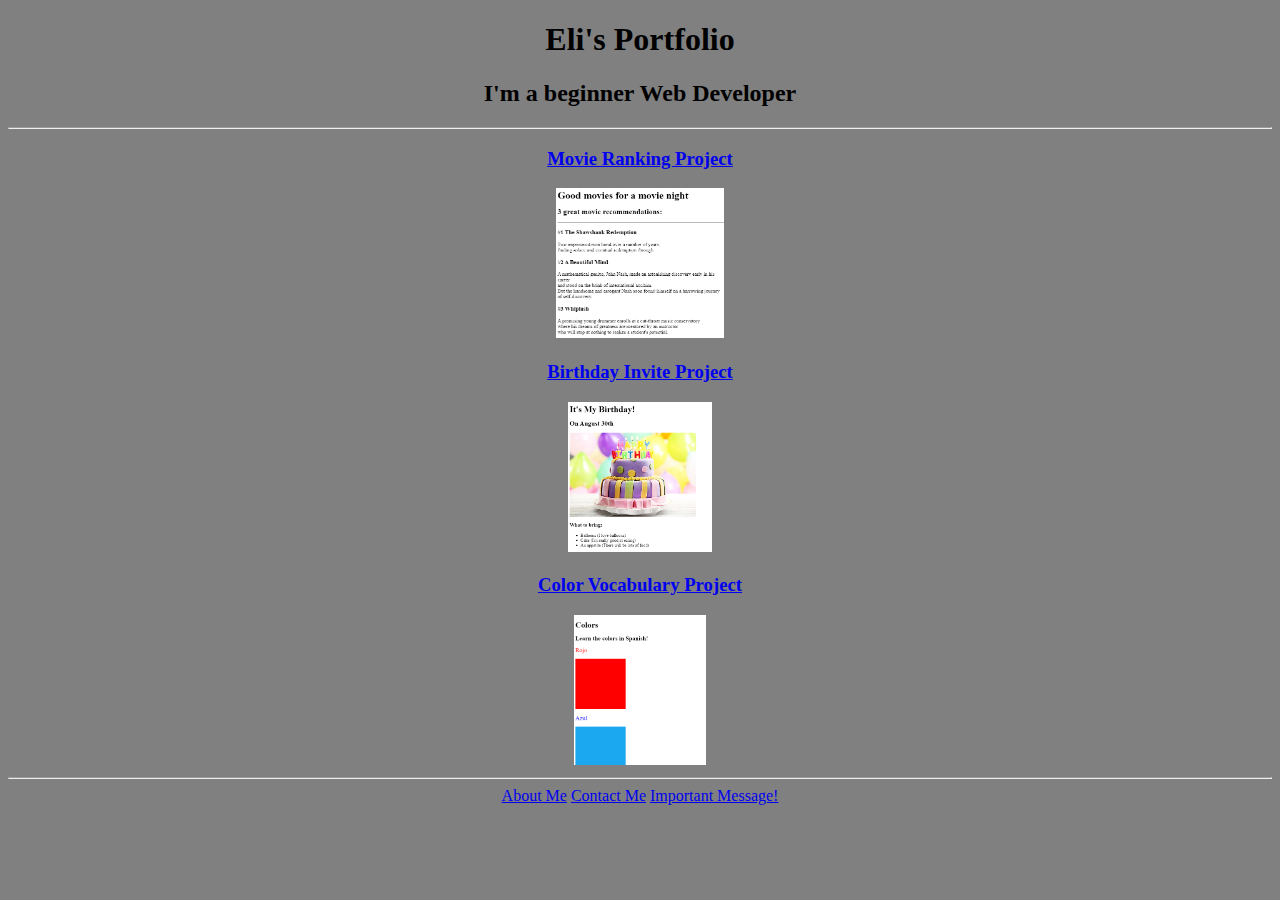
<file: index.html>
<!DOCTYPE html>
<html lang="en">
    <head>
        <meta charset="UTF-8">
        <title>EK</title>
        <link rel="stylesheet" href="./style.css" />
    </head>
    <body>
        <h1>Eli's Portfolio</h1>
        <h2>I'm a beginner Web Developer</h2>
        <hr />
        <h3><a href="./public/movie-ranking.html">Movie Ranking Project</a></h3>
        <img src="./assets/images/Eli'sMovieRankingProject.png" alt="Movie Ranking Project preview" height="150px" />
        <h3><a href="./public/birthday-invite.html">Birthday Invite Project</a></h3>
        <img src="./assets/images/Eli'sBirthdayInviteProject.png" alt="Birthday Invite Project preview" height="150px" />
        <h3><a href="./public/Color Vocab Project/index.html">Color Vocabulary Project</a></h3>
        <img src="./assets/images/Eli'sColorVocabProject.png" alt="Color Vocabulary Project" height="150px" />
        <hr />
        <a href="./public/about.html">About Me</a>
        <a href="./public/contact.html">Contact Me</a>
        <a href="https://www.youtube.com/watch?v=dQw4w9WgXcQ">Important Message!</a>
    </body>
</html>
</file>
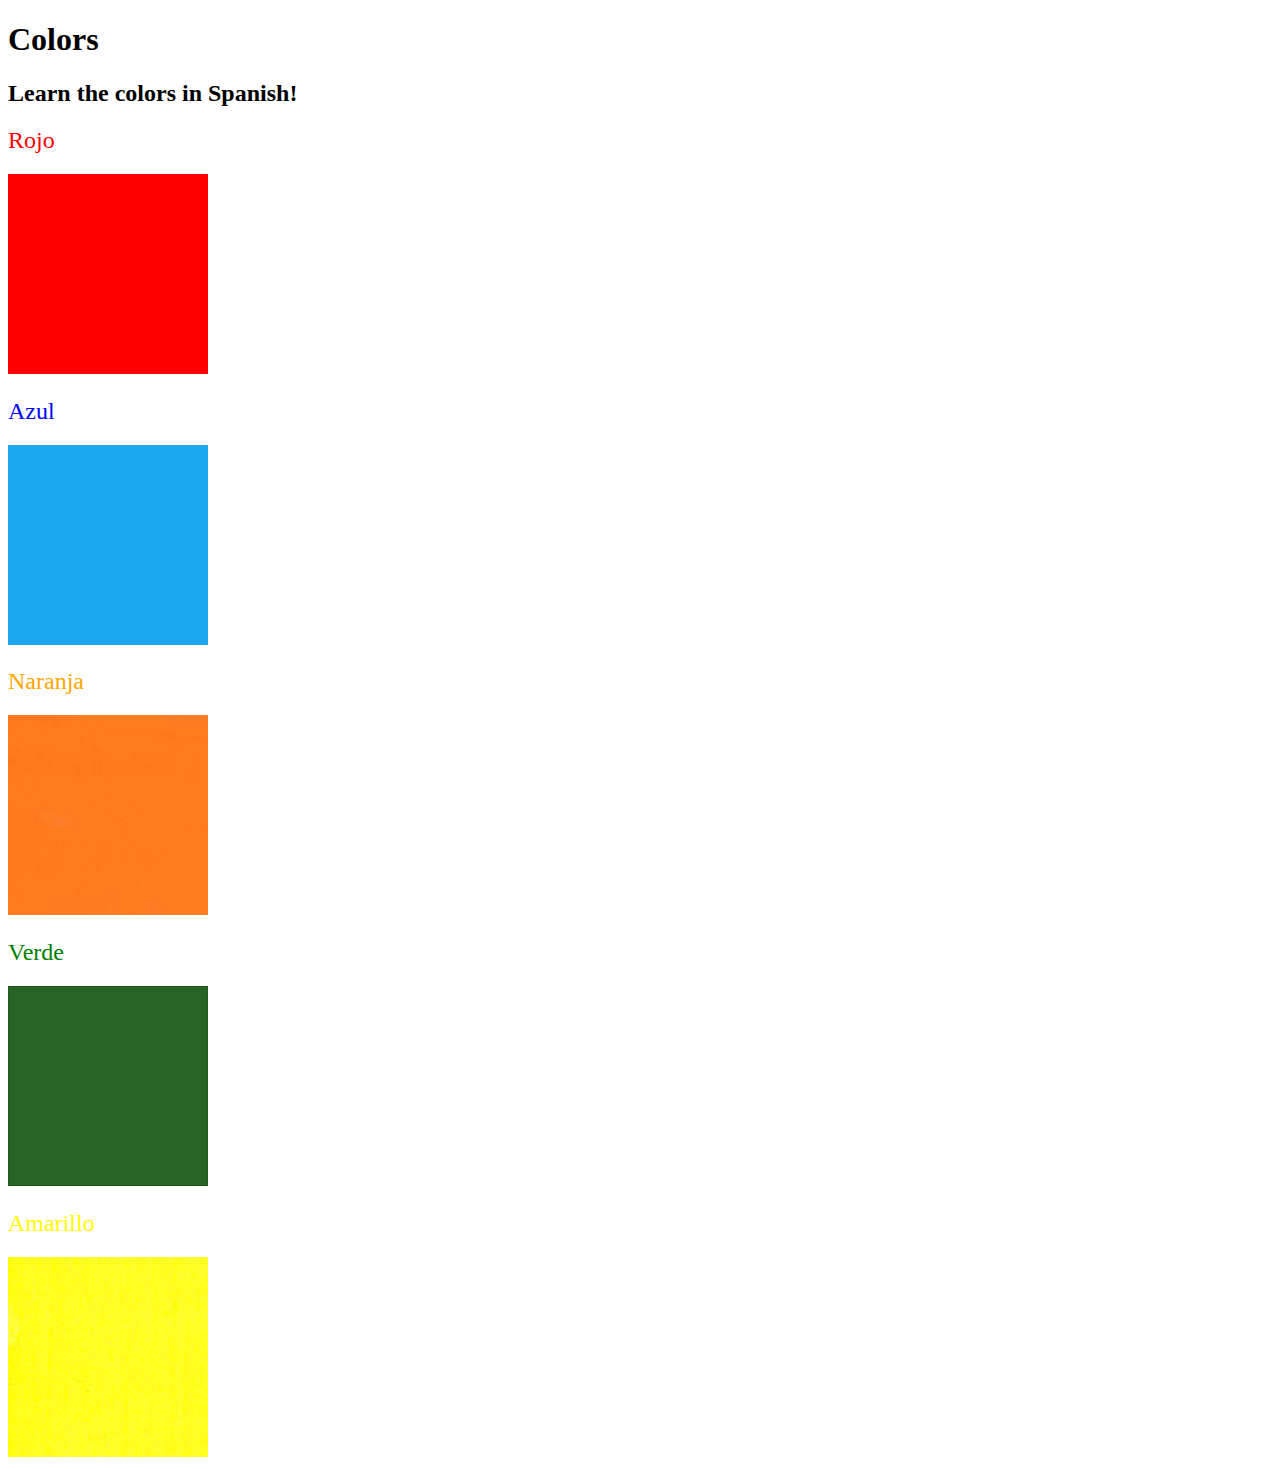
<file: public/Color Vocab Project/index.html>
<!DOCTYPE html>
<html lang="en">
  <head>
    <meta charset="UTF-8" />
    <title>Spanish Vocabulary</title>
    <link rel="stylesheet" href="./style.css" />
  </head>

  <body>
    <h1>Colors</h1>
    <h2>Learn the colors in Spanish!</h2>
    <h2 class="color-title" id="red">Rojo</h2>
    <img src="./assets/images/red.png" alt="red" />

    <h2 class="color-title" id="blue">Azul</h2>
    <img src="./assets/images/blue.png" alt="blue" />

    <h2 class="color-title" id="orange">Naranja</h2>
    <img src="./assets/images/orange.png" alt="orange" />

    <h2 class="color-title" id="green">Verde</h2>
    <img src="./assets/images/green.png" alt="green" />

    <h2 class="color-title" id="yellow">Amarillo</h2>
    <img src="./assets/images/yellow.png" alt="yellow" />
  </body>
</html>

<!-- 
TODOs
IMPORTANT: You should not need to make ANY CHANGES to index.html
All code should be written in your CSS file.

1. Create a CSS file and incorporate it as an external stylesheet.
2. Use CSS to style each of the color titles to meaning. 
Hint: Use the id to help if you don't know the words in spanish.
3. Use CSS to change all the color titles to have "font-weight: normal;"
4. Use CSS (not HTML) to make all the images 200px heigh and 200px wide. 
Hint: 
https://developer.mozilla.org/en-US/docs/Web/CSS/height
https://developer.mozilla.org/en-US/docs/Web/CSS/width
-->
</file>
<file: style.css>
* {
    text-align: center;
    background-color: grey;
}
</file>
<file: public/Color Vocab Project/style.css>
.color-title {
    font-weight:normal;
}
img {
    width:200px;
    height:200px;
}
#red {
    color: red;
}
#blue {
    color: blue;
}
#orange {
    color: orange;
}
#green {
    color: green;
}
#yellow {
    color: yellow;
}
</file>
